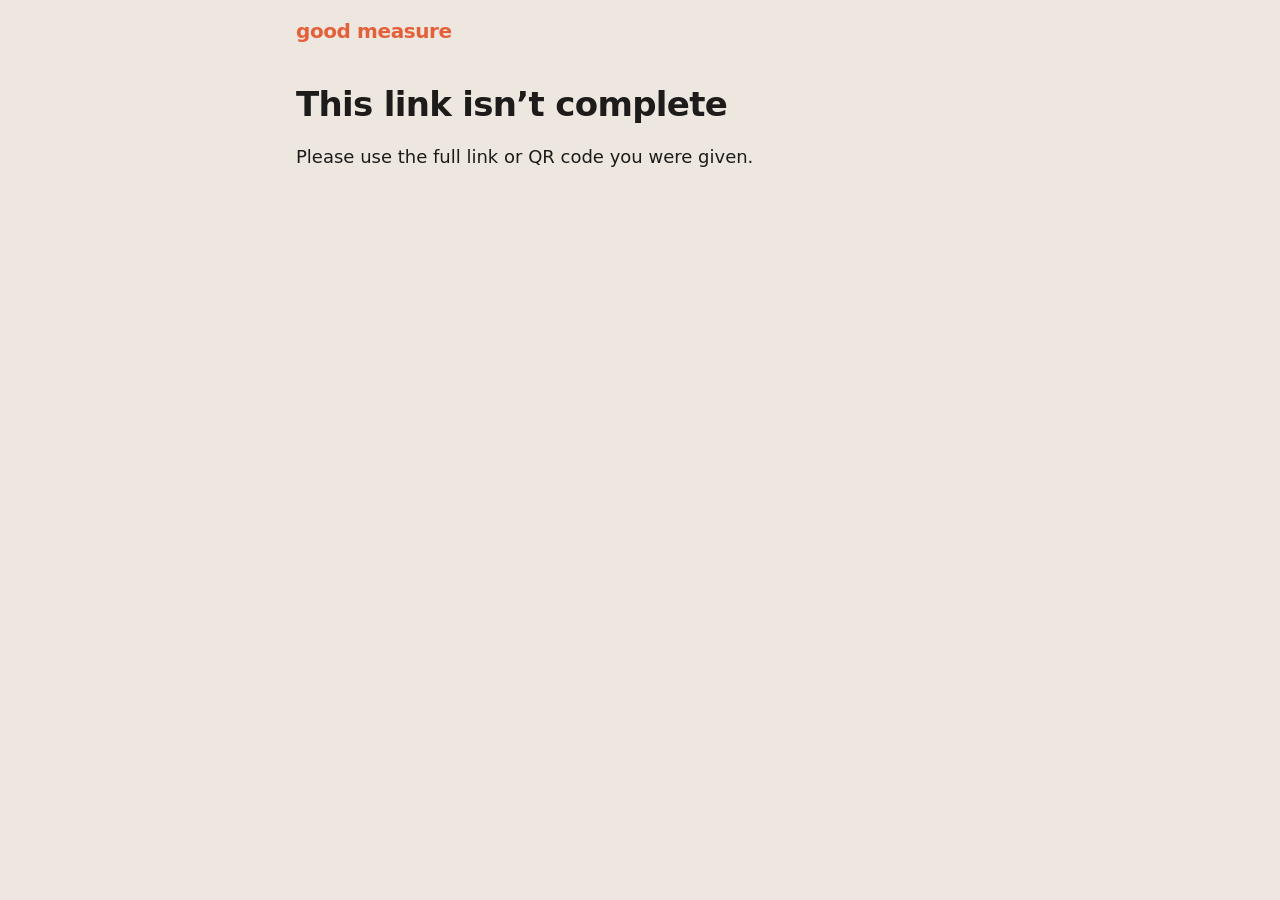
<file: index.html>
<!doctype html>
<html lang="en-GB">
<head>
<meta charset="utf-8">
<meta name="viewport" content="width=device-width, initial-scale=1">
<meta name="robots" content="noindex, nofollow">
<meta name="referrer" content="no-referrer">
<meta http-equiv="Content-Security-Policy" content="default-src 'self'; script-src 'self'; style-src 'self'; img-src 'self' data:; connect-src 'self' https://script.google.com https://script.googleusercontent.com; base-uri 'none'; form-action 'none'">
<title>Good Measure survey</title>
<link rel="stylesheet" href="css/style.css">
</head>
<body>
<header class="bar">
  <span class="mark">good measure</span>
  <span id="bar-title" class="bar-title"></span>
</header>
<main id="app" class="wrap" aria-live="polite">
  <p class="muted">Loading…</p>
</main>
<noscript><p class="wrap">This survey needs JavaScript switched on.</p></noscript>
<script type="module" src="js/app.js"></script>
</body>
</html>
</file>
<file: css/style.css>
:root {
  --cream: #EDE7DF;
  --paper: #F6F2EC;
  --ink: #1D1C1A;
  --muted: #5C5751;
  --rule: #CDC4B8;
  --orange: #E4603A;
  --orange-ink: #B0421E;
  --alert-bg: #F9ECE7;
  --focus: #1D1C1A;
  color-scheme: light;
}

* { box-sizing: border-box; }

html { background: var(--cream); }

body {
  margin: 0;
  font-family: "Instrument Sans", system-ui, -apple-system, "Segoe UI", Roboto, Helvetica, Arial, sans-serif;
  font-size: 18px;
  line-height: 1.5;
  color: var(--ink);
  background: var(--cream);
  -webkit-text-size-adjust: 100%;
}

.bar {
  display: flex;
  justify-content: space-between;
  align-items: baseline;
  gap: 16px;
  padding: 16px;
  max-width: 720px;
  margin: 0 auto;
}
.mark { font-weight: 700; color: var(--orange); letter-spacing: -0.02em; font-size: 20px; }
.bar-title { color: var(--muted); font-size: 15px; text-align: right; }

.wrap { max-width: 720px; margin: 0 auto; padding: 8px 16px 64px; }

h1 { font-size: 34px; line-height: 1.1; font-weight: 600; letter-spacing: -0.02em; margin: 16px 0 20px; }
h2 { font-size: 26px; line-height: 1.15; font-weight: 600; letter-spacing: -0.01em; margin: 8px 0 12px; }
h3 { font-size: 20px; font-weight: 600; margin: 0 0 8px; }
h1:focus, h2:focus { outline: none; }
p { margin: 0 0 14px; }
.muted { color: var(--muted); }
.note { background: var(--paper); border-left: 4px solid var(--orange); padding: 12px 14px; }

.progress { color: var(--muted); font-size: 15px; margin: 8px 0 6px; }
.progressbar { height: 4px; background: var(--rule); margin-bottom: 20px; }
.progressbar .fill { display: block; height: 4px; background: var(--orange); width: 0; }

.q {
  border: 0;
  border-top: 1px solid var(--rule);
  margin: 0;
  padding: 20px 0 22px;
  min-width: 0;
}
.q legend { padding: 0; margin-bottom: 10px; font-weight: 600; font-size: 19px; line-height: 1.35; float: left; width: 100%; }
.q legend + * { clear: both; }
.help { color: var(--muted); font-size: 16px; margin: -4px 0 12px; clear: both; }

.options { display: grid; gap: 8px; clear: both; }
.option {
  display: flex;
  align-items: flex-start;
  gap: 12px;
  background: var(--paper);
  border: 1px solid var(--rule);
  border-radius: 8px;
  padding: 12px 14px;
  cursor: pointer;
  min-height: 48px;
}
.option input { margin: 3px 0 0; width: 20px; height: 20px; flex: none; accent-color: var(--orange-ink); }
.option:has(input:checked) { border-color: var(--orange-ink); background: #fff; }
.option:has(input:disabled) { opacity: 0.5; cursor: not-allowed; }
.option:focus-within { outline: 3px solid var(--focus); outline-offset: 2px; }

.nps { clear: both; }
.nps-row { display: grid; grid-template-columns: repeat(11, 1fr); gap: 4px; }
.nps-row .option { flex-direction: column; align-items: center; gap: 4px; padding: 8px 2px; min-height: 0; text-align: center; font-size: 16px; }
.nps-row .option input { margin: 0; }
.nps-ends { display: flex; justify-content: space-between; color: var(--muted); font-size: 14px; margin-top: 6px; gap: 12px; }

input[type="text"], input[type="number"], input[type="email"], input[type="tel"], select, textarea {
  font: inherit;
  color: inherit;
  background: #fff;
  border: 1px solid var(--muted);
  border-radius: 8px;
  padding: 10px 12px;
  width: 100%;
}
textarea { min-height: 160px; resize: vertical; }
input:focus, select:focus, textarea:focus { outline: 3px solid var(--focus); outline-offset: 1px; }

.sub { margin-top: 12px; clear: both; }
.sub label, .field label { display: block; font-size: 16px; color: var(--muted); margin-bottom: 6px; }
.num-field { display: flex; align-items: center; gap: 8px; max-width: 320px; clear: both; }
.num-field .affix { color: var(--muted); white-space: nowrap; }
.fields { display: grid; gap: 14px; clear: both; }
.field .num-field { max-width: 320px; }

.inline-radios { border: 0; padding: 0; margin: 14px 0 0; }
.inline-radios legend { font-size: 15px; font-weight: 400; color: var(--muted); float: none; margin-bottom: 6px; }
.inline-radios .options { grid-template-columns: repeat(auto-fit, minmax(130px, 1fr)); }
.inline-radios .option { min-height: 0; padding: 8px 10px; font-size: 16px; }

.alts { margin-top: 10px; }
.linkish { background: none; border: 0; color: var(--orange-ink); text-decoration: underline; font: inherit; font-size: 16px; padding: 4px 0; cursor: pointer; }

.alert { background: var(--alert-bg); border-left: 4px solid var(--orange-ink); padding: 12px 14px; margin-top: 12px; clear: both; }

.error { color: #9B2C10; font-weight: 600; }
.error.small { font-size: 15px; margin: 6px 0 0; }

.actions { display: flex; gap: 12px; justify-content: space-between; margin-top: 28px; flex-wrap: wrap; }
button { font: inherit; cursor: pointer; border-radius: 8px; padding: 12px 22px; min-height: 48px; }
button.primary { background: var(--ink); color: var(--cream); border: 1px solid var(--ink); font-weight: 600; }
button.secondary { background: transparent; color: var(--ink); border: 1px solid var(--ink); }
button:focus-visible { outline: 3px solid var(--orange); outline-offset: 2px; }
button[disabled] { opacity: 0.6; cursor: wait; }

.panel { background: var(--paper); border: 1px solid var(--rule); border-radius: 12px; padding: 20px; margin-top: 28px; }
.contact-row { display: grid; gap: 8px; padding: 12px 0; border-top: 1px solid var(--rule); }
.contact-row:first-of-type { border-top: 0; }
.check { display: flex; gap: 10px; align-items: flex-start; margin: 14px 0; }
.check input { width: 20px; height: 20px; margin-top: 3px; flex: none; accent-color: var(--orange-ink); }

details { margin-top: 28px; }
pre { white-space: pre-wrap; word-break: break-word; background: #fff; border: 1px solid var(--rule); padding: 12px; font-size: 13px; }

.all-section { margin-top: 36px; }

.qr-card { background: #fff; border: 1px solid var(--rule); border-radius: 12px; padding: 28px; margin-top: 28px; text-align: center; }
.qr-code { display: flex; justify-content: center; margin: 20px 0; }
.qr-code img, .qr-code canvas { max-width: 100%; height: auto; }

@media print {
  .no-print { display: none !important; }
  html, body { background: #fff; }
  .qr-card { border: 0; margin: 0; }
}

@media (min-width: 640px) {
  .contact-row { grid-template-columns: 1fr 1fr 1fr; }
  .fields { grid-template-columns: 1fr 1fr; }
}

@media (max-width: 420px) {
  .nps-row { grid-template-columns: repeat(6, 1fr); }
  h1 { font-size: 28px; }
}
</file>
